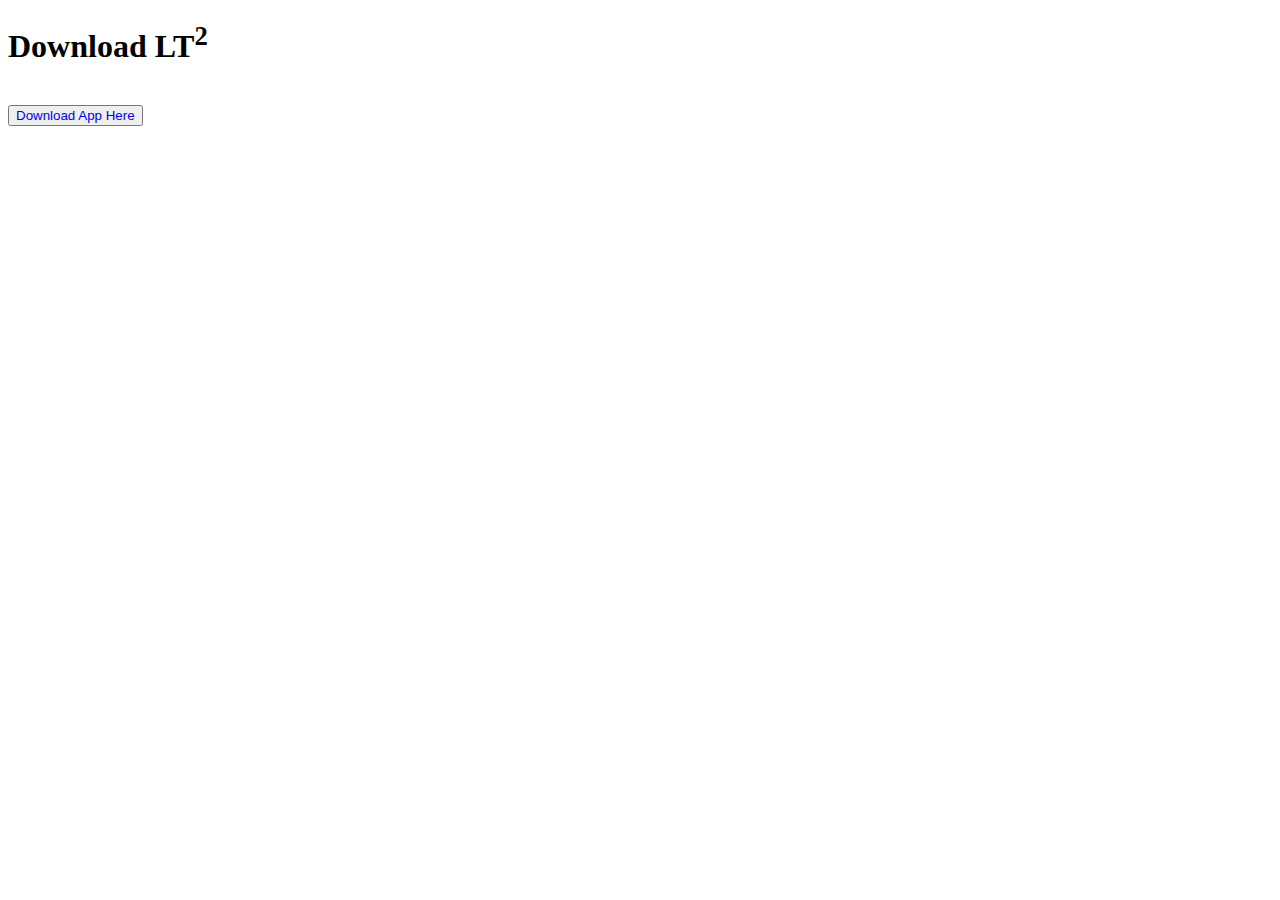
<file: App to web/index.html>
<!DOCTYPE html>
<html lang="en">
<head>
    <meta charset="UTF-8">
    <meta http-equiv="X-UA-Compatible" content="IE=edge">
    <meta name="viewport" content="width=device-width, initial-scale=1.0">
    <title>Download LT&#178</title>
    <!-- <link rel="stylesheet" href="Bootstrap/bootstrap-4.6.0-dist/css/bootstrap.min.css"> -->
    <link rel="stylesheet" 
    href="https://cdn.jsdelivr.net/npm/bootstrap@4.6.0/dist/css/bootstrap.min.css" integrity="sha384-B0vP5xmATw1+K9KRQjQERJvTumQW0nPEzvF6L/Z6nronJ3oUOFUFpCjEUQouq2+l" crossorigin="anonymous">

</head>
<body>
    
   <!-- <div class="container-fluid bg-primary">

   </div>  -->
   <div class="container-fluid bg-primary" 
   style=" align-items: center;  justify-content: center; height: 100%;">
    <h1 class="col-sm-6 mx-auto">Download LT<sup>2</sup></h1>
    <div class="col-sm-6 mx-auto">
        <br>
    <button class="btn  mx-auto btn-success"><a href="LTT/LTT.apk" class="text-white" download="LTT" 
        style="text-decoration: none;">Download App Here</a>
    </button>
    <br><br>
</div>
</div>
    </body>
</html>
</file>
